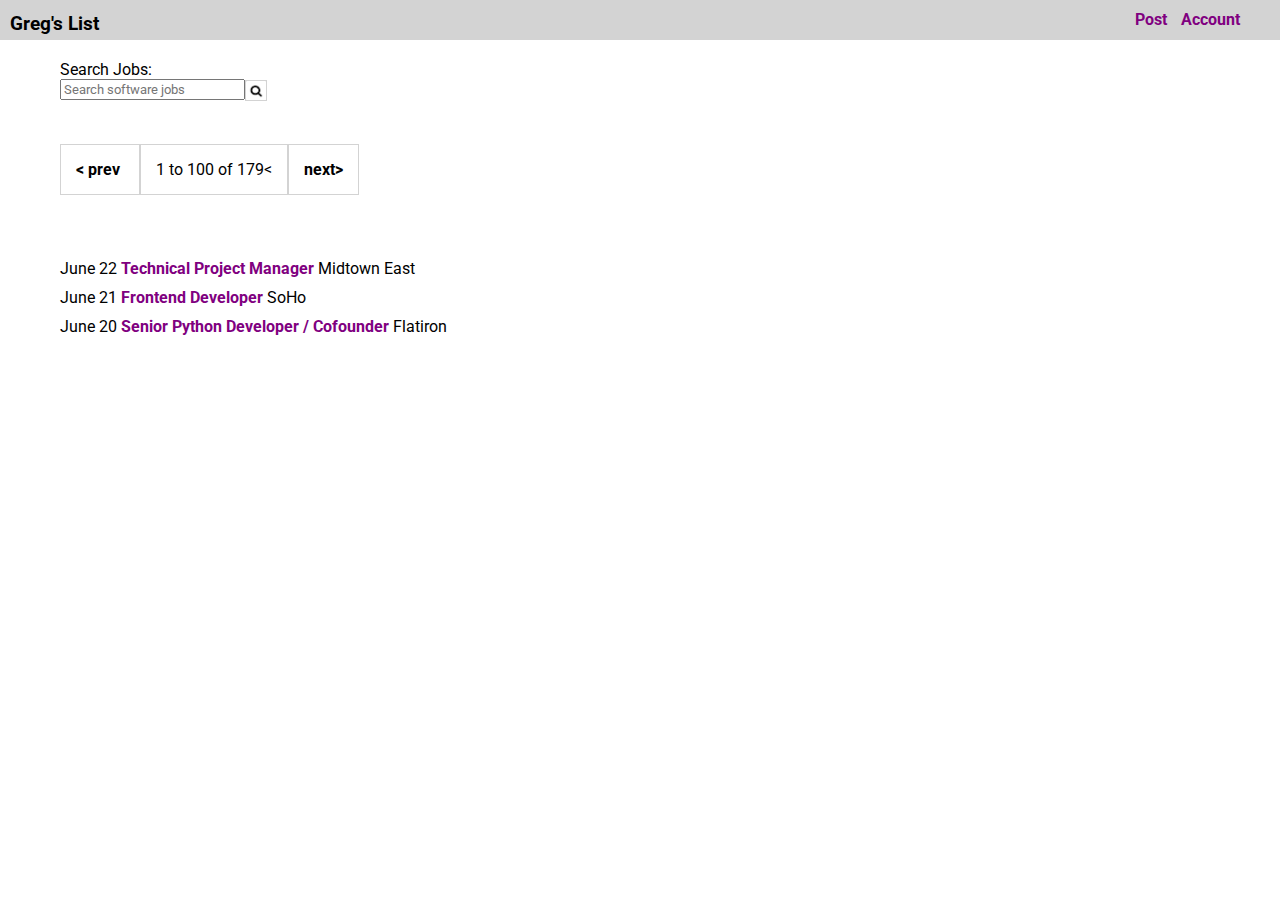
<file: index.html>
<!DOCTYPE html>
<html>
<head>
	<title>From Design to Code</title>
	<link rel="stylesheet" type="text/css" href="main.css">
	<link href="https://fonts.googleapis.com/css?family=Roboto" rel="stylesheet"> 
	<meta name="description" content="This is Challenge in Unit1, Lesson5 at Thinkfull Web Development course">
</head>
<body>
	<nav>
		<h2><a href="www.google.com">Greg's List</a></h2>
		<ul>
			<li><a href="www.google.com">Post</a></li>
			<li><a href="www.google.com">Account</a></li>
		</ul>
	</nav>
	<div class="form">
		<form>Search Jobs:<br>
  		<input type="text" name="jobs" placeholder="Search software jobs">
  		<img src="magnifying-glass.png">
		</form>
	</div>
	<div class="boxes">
		<span class="box1"><a href="www.google.com">< prev</a>
		</span><span class="box2">1 to 100 of 179<</span><span class="box3"><a href="www.google.com">next></a></span>
	</div>	
	<div class="results">
		<p>June 22 <a href="www.google.com">Technical Project Manager</a> Midtown East</p>
		<p>June 21 <a href="www.google.com">Frontend Developer</a> SoHo</p>
		<p>June 20 <a href="www.google.com">Senior Python Developer / Cofounder</a> Flatiron</p>
	</div>
</body>
</html>
</file>
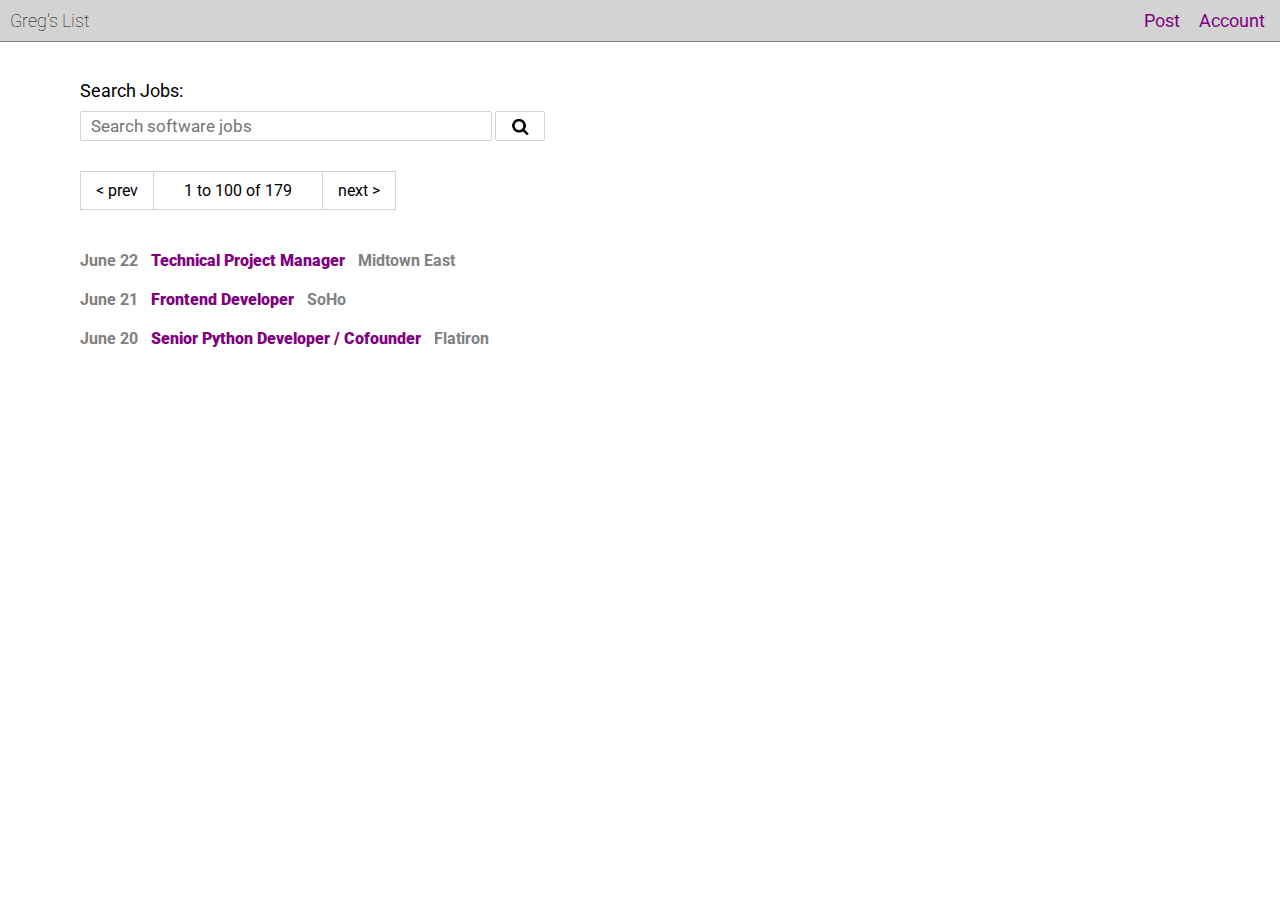
<file: From_designs_to_code_v2/index.html>
<!DOCTYPE html>
<html>
<head>
	<title>From Designs to Code</title>
	<link rel="stylesheet" type="text/css" href="main.css">
	<link href="https://fonts.googleapis.com/css?family=Roboto" rel="stylesheet"> 
	<meta name="description" content="From designs to code: This is Challenge in Unit1, Lesson5 at Thinkfull Web Development course">
	</title>
</head>
<body>
	<nav class="nav_bar">
		<h3 class="header"><a href="www.google.com">Greg's List</a></h3>
		<div class="top_links">
		<ul>
			<li class="Post"><a href="www.google.com">Post</a></li>
			<li class="Account"><a href="www.google.com">Account</a></li>
		</ul>
		</div>
	</nav>

	<div class="search">
		<form>
			<label for="search">Search Jobs:</label><br>
  			<input type="text" name="jobs" placeholder="Search software jobs" class="input_field">
  			<img class="glass" src="magnifying-glass.png">
		</form>
	
	</div>

	<div class="pages">
		<div class="box1">
			<a href="www.ggogle.com">< prev</a>
		</div>
		<div class="box2">1 to 100 of 179</div>
		<div class="box3">
			<a href="www.google.com">next ></a>
		</div>
	</div>
		
	<div class="results">
		<p>June 22 <a href="www.google.com"><strong>Technical Project Manager</strong></a> Midtown East</p>
		<p>June 21 <a href="www.google.com"><strong>Frontend Developer</strong></a> SoHo</p>
		<p>June 20 <a href="www.google.com"><strong>Senior Python Developer / Cofounder</strong></a> Flatiron</p>
	</div>


</body>
</html>
</file>
<file: main.css>
* {
	font-family: 'Roboto', sans-serif;
  	margin: 0; 
  }

h2 {
  	font-size:120%;
  	position: absolute;
  	bottom: 5px;
  	left: 10px;
}

h2 a {
	color: black;
}

nav {
	background-color: LightGrey;
	width: 100%;
	height: 40px;
  	position: fixed;
 	text-align: right;
 }

nav ul {
 	list-style-type: none;
    margin-top: 15px;
    position: absolute;
    right: 30px;
    top: -5px;
 }

nav li {
  	display: inline-block;
  	margin-right: 10px;
}

a {
	color: purple;
	text-decoration: none;
	font-weight: bold;
}

a:hover {
	text-decoration: underline;
}

img	{
	border: 1px solid LightGrey;
	width: 20px;
	height: 19px;
	position: absolute;
	top: 80px;
}


.form {
  	padding-left: 60px;
 	padding-top: 60px;
}

.box1 {
	border: 1px solid LightGrey;
	width: 200px;
	text-align: center;
	padding: 15px;
}

.box2 {
	border: 1px solid LightGrey;
	width: 200px;
	text-align: center;
	padding: 15px;
}

.box3 {
	border: 1px solid LightGrey;
	width: 100px;
	text-align: center;
	padding: 15px;
}

.boxes {
  	left: 60px;
  	top: 60px;
  	margin-bottom: 20px;
  	display: inline-block;
  	position: relative;
}

.boxes a {
	color: black;
}

div[class*="box"] {
	display: inline-block;
  	margin-left: auto;
    margin-right: auto;
}

.results {
	position: relative;
  	left: 60px;
  	top: 120px;
}

p {
	margin-bottom: 10px;
}
</file>
<file: From_designs_to_code_v2/main.css>
* {
	font-family: 'Roboto', sans-serif;
	margin: 0;
	padding: 0;
  }

.nav_bar {
	position: fixed;
	background-color: LightGrey;
	width: 100%;
	border-bottom: 1px solid grey;
	margin: auto;
	padding: 10px;
}

.header a {
	color: black;
	text-decoration: none;
}

.header a:hover {
	text-decoration: underline;
}

.header {
	display: inline-block;
	font-weight: lighter;
	font-size: 18px;
}

.top_links {
	position: absolute;
   	display: inline-block;
   	right: 20px;
   	}

nav li {
	list-style: none;
	display: inline-block;
	font-size: 18px;
}

nav a {
	text-decoration: none;
	color: purple;
	padding-right: 15px;
}

a:hover {
	text-decoration: underline;
}

.search {
	padding: 80px;
	padding-bottom: 30px;
}

label {
	font-size: 18px;
	display: inline-block;
	margin-bottom: 10px;
}

input {
	width: 400px;
	font-size: 17px;
	border: 1px solid LightGrey;
	border-radius: 2px;
	height: 28px;
	padding-left: 10px;
	margin-right: 3px;
}

.glass {
	padding-right: 10px;
  	padding-left: 10px;
	max-height: 30px;
	border: 1px solid LightGrey;
	border-radius: 2px;
	box-sizing: border-box;
	position: fixed;
}

.input_field{
	display: inline-block;
}

.pages {
	padding: 80px;
	padding-top: 0;
	margin:0 auto;

}

.pages a {
	text-decoration: none;
	color: black;
}

.pages a:hover {
	text-decoration: underline;
}

.box1, .box2, .box3 {
	border: 1px solid LightGrey;
	width: auto;
	display: inline-block;
	padding: 9px;
	margin:0 auto;
	float: left;
}

.box2 {
	padding-right: 30px;
  	padding-left: 30px;
  	border-left: none;
  	border-right: none;
}

.box1, .box3 {
	padding-right: 15px;
  	padding-left: 15px;
}

.results {
	padding: 80px;
	padding-top: 0;
}

p {
	margin-bottom: 20px;
	color: Grey;
	font-weight: bolder;
}

.results a {
	text-decoration: none;
	color: purple;
	margin-right: 9px;
	margin-left: 9px;
}

.results a:hover {
	text-decoration: underline;
}
</file>
